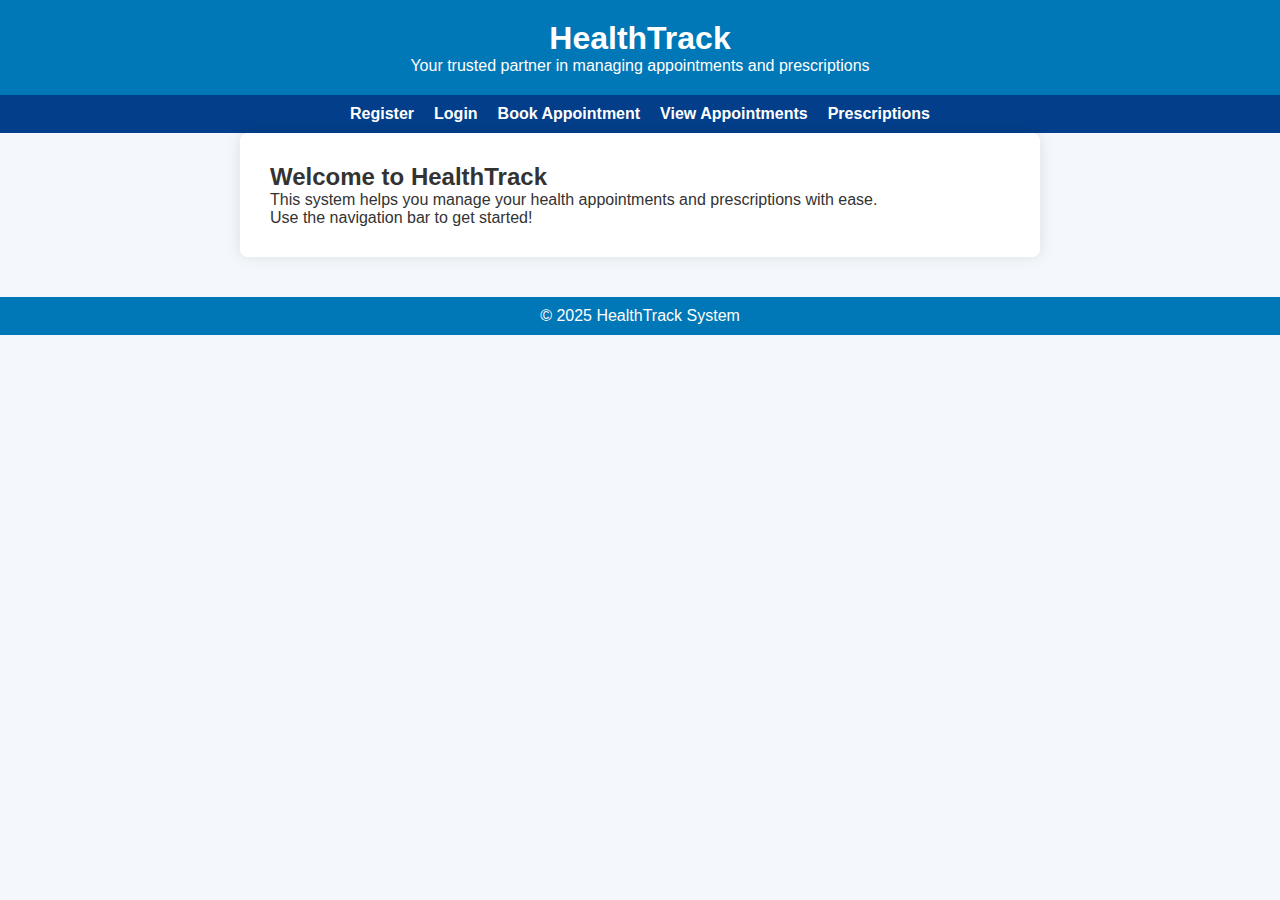
<file: index.html>
<!DOCTYPE html>
<html lang="en">
<head>
  <meta charset="UTF-8">
  <title>HealthTrack System</title>
  <link rel="stylesheet" href="style.css">
</head>
<body>

  <header>
    <h1>HealthTrack</h1>
    <p>Your trusted partner in managing appointments and prescriptions</p>
  </header>

  <nav>
    <a href="register.html">Register</a>
    <a href="login.html">Login</a>
    <a href="book.html">Book Appointment</a>
    <a href="appointments.html">View Appointments</a>
    <a href="prescriptions.html">Prescriptions</a>
  </nav>

  <main>
    <h2>Welcome to HealthTrack</h2>
    <p>This system helps you manage your health appointments and prescriptions with ease.</p>
    <p>Use the navigation bar to get started!</p>
  </main>

  <footer>
    &copy; 2025 HealthTrack System
  </footer>

</body>
</html>
</file>
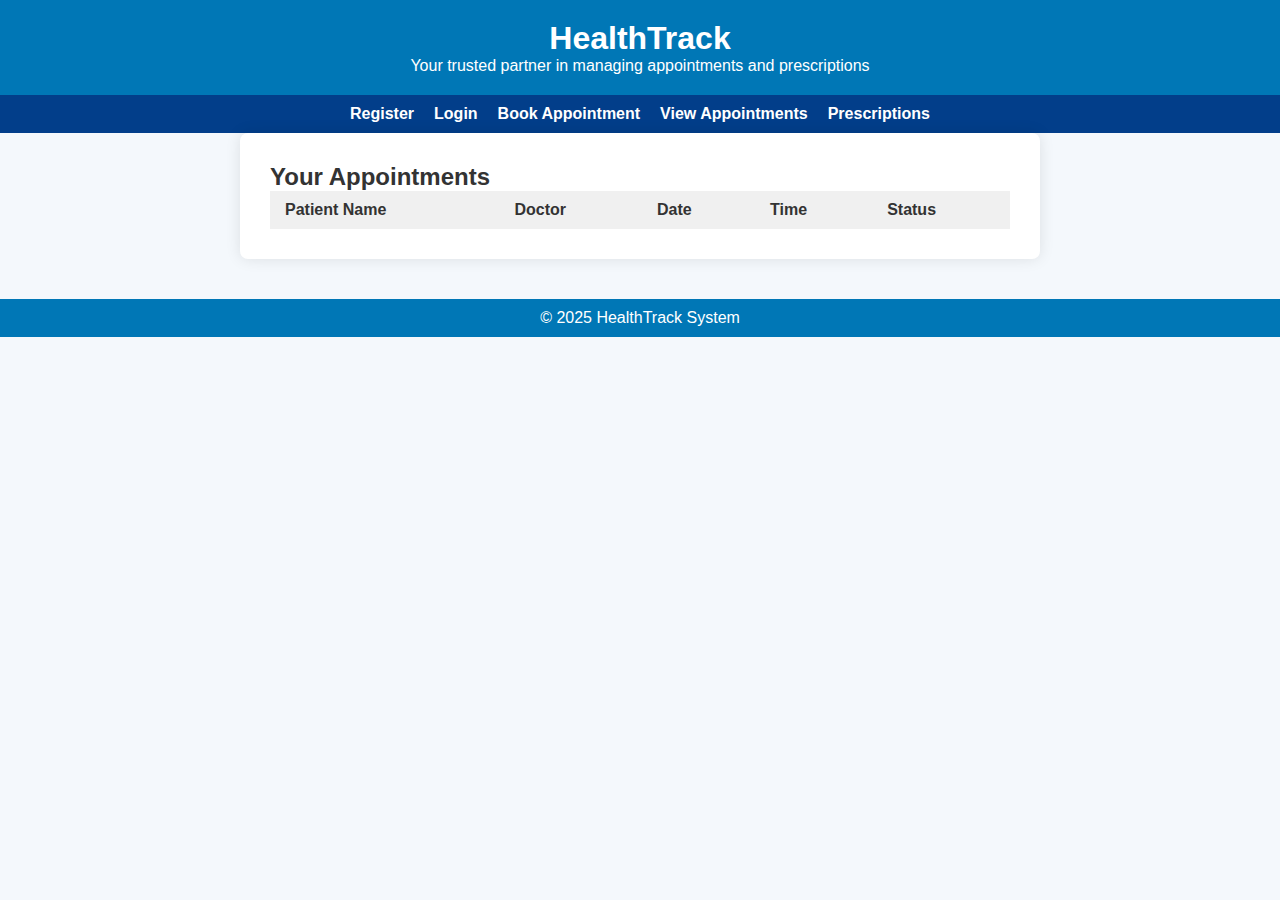
<file: appointments.html>
<!DOCTYPE html>
<html lang="en">
<head>
  <meta charset="UTF-8" />
  <meta name="viewport" content="width=device-width, initial-scale=1.0"/>
  <title>View Appointments | HealthTrack</title>
  <link rel="stylesheet" href="style.css" />
  <style>
    table {
      width: 100%;
      border-collapse: collapse;
    }
    th, td {
      padding: 10px 15px;
      text-align: left;
    }
    th {
      background-color: #f0f0f0;
    }
    tr:nth-child(even) {
      background-color: #f9f9f9;
    }
  </style>
</head>
<body>
  <header>
    <h1>HealthTrack</h1>
    <p>Your trusted partner in managing appointments and prescriptions</p>
  </header>
  <nav>
    <a href="register.html">Register</a>
    <a href="login.html">Login</a>
    <a href="book.html">Book Appointment</a>
    <a href="appointments.html">View Appointments</a>
    <a href="prescriptions.html">Prescriptions</a>
  </nav>
  <main>
    <section class="card">
      <h2>Your Appointments</h2>
      <table>
        <thead>
          <tr>
            <th>Patient Name</th>
            <th>Doctor</th>
            <th>Date</th>
            <th>Time</th>
            <th>Status</th>
          </tr>
        </thead>
        <tbody id="appointmentList">
          <!-- Appointments will be loaded here -->
        </tbody>
      </table>
    </section>
  </main>
  <footer>
    &copy; 2025 HealthTrack System
  </footer>

  <script>
    const appointments = JSON.parse(localStorage.getItem("appointments")) || [];
    const tbody = document.getElementById("appointmentList");

    appointments.forEach(app => {
      const row = document.createElement("tr");
      row.innerHTML = `
        <td>${app.name}</td>
        <td>${app.doctor}</td>
        <td>${app.date}</td>
        <td>${app.time}</td>
        <td>${app.status}</td>
      `;
      tbody.appendChild(row);
    });
  </script>
</body>
</html>
</file>
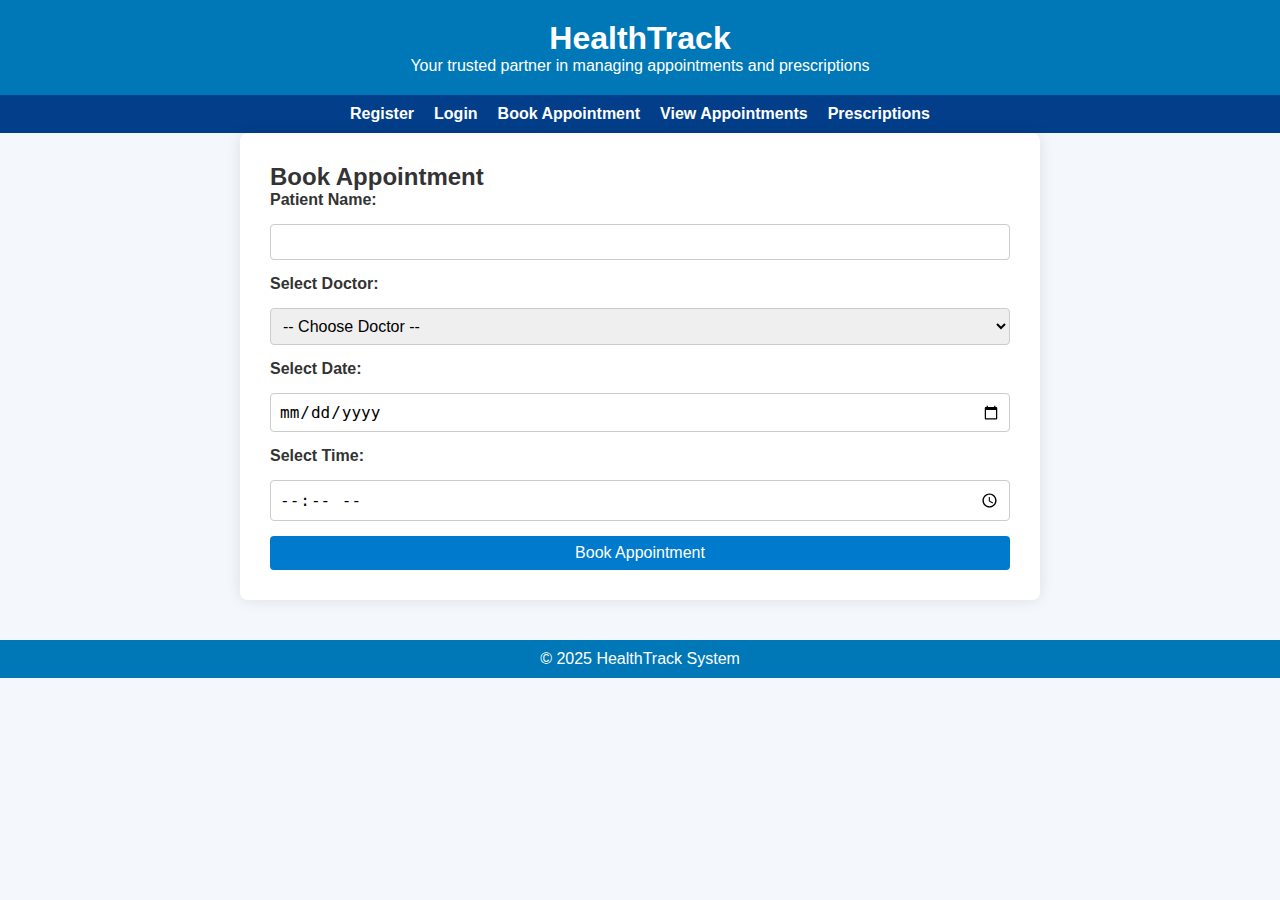
<file: book.html>
<!DOCTYPE html>
<html lang="en">
<head>
  <meta charset="UTF-8" />
  <meta name="viewport" content="width=device-width, initial-scale=1.0"/>
  <title>Book Appointment | HealthTrack</title>
  <link rel="stylesheet" href="style.css" />
  <style>
    form {
      display: flex;
      flex-direction: column;
      gap: 15px;
    }
    label {
      font-weight: bold;
    }
    input, select, button {
      padding: 8px;
      font-size: 1rem;
      border-radius: 4px;
      border: 1px solid #ccc;
    }
    button {
      background-color: #007acc;
      color: white;
      border: none;
      cursor: pointer;
    }
    button:hover {
      background-color: #005f99;
    }
  </style>
</head>
<body>
  <header>
    <h1>HealthTrack</h1>
    <p>Your trusted partner in managing appointments and prescriptions</p>
  </header>
  <nav>
    <a href="register.html">Register</a>
    <a href="login.html">Login</a>
    <a href="book.html">Book Appointment</a>
    <a href="appointments.html">View Appointments</a>
    <a href="prescriptions.html">Prescriptions</a>
  </nav>
  <main>
    <section class="card">
      <h2>Book Appointment</h2>
      <form id="appointmentForm">
        <label for="name">Patient Name:</label>
        <input type="text" id="name" required />

        <label for="doctor">Select Doctor:</label>
        <select id="doctor" required>
          <option value="">-- Choose Doctor --</option>
          <option>Dr. A. Sharma (Cardiologist)</option>
          <option>Dr. R. Mehta (Dermatologist)</option>
          <option>Dr. S. Rao (Pediatrician)</option>
        </select>

        <label for="date">Select Date:</label>
        <input type="date" id="date" required />

        <label for="time">Select Time:</label>
        <input type="time" id="time" required />

        <button type="submit">Book Appointment</button>
      </form>
    </section>
  </main>
  <footer>
    &copy; 2025 HealthTrack System
  </footer>

  <script>
    const form = document.getElementById("appointmentForm");
    form.addEventListener("submit", function(e) {
      e.preventDefault();
      const name = document.getElementById("name").value;
      const doctor = document.getElementById("doctor").value;
      const date = document.getElementById("date").value;
      const time = document.getElementById("time").value;

      const appointment = {
        name,
        doctor,
        date,
        time,
        status: "Confirmed"
      };

      let appointments = JSON.parse(localStorage.getItem("appointments")) || [];
      appointments.push(appointment);
      localStorage.setItem("appointments", JSON.stringify(appointments));

      alert("Appointment booked!");
      form.reset();
    });
  </script>
</body>
</html>
</file>
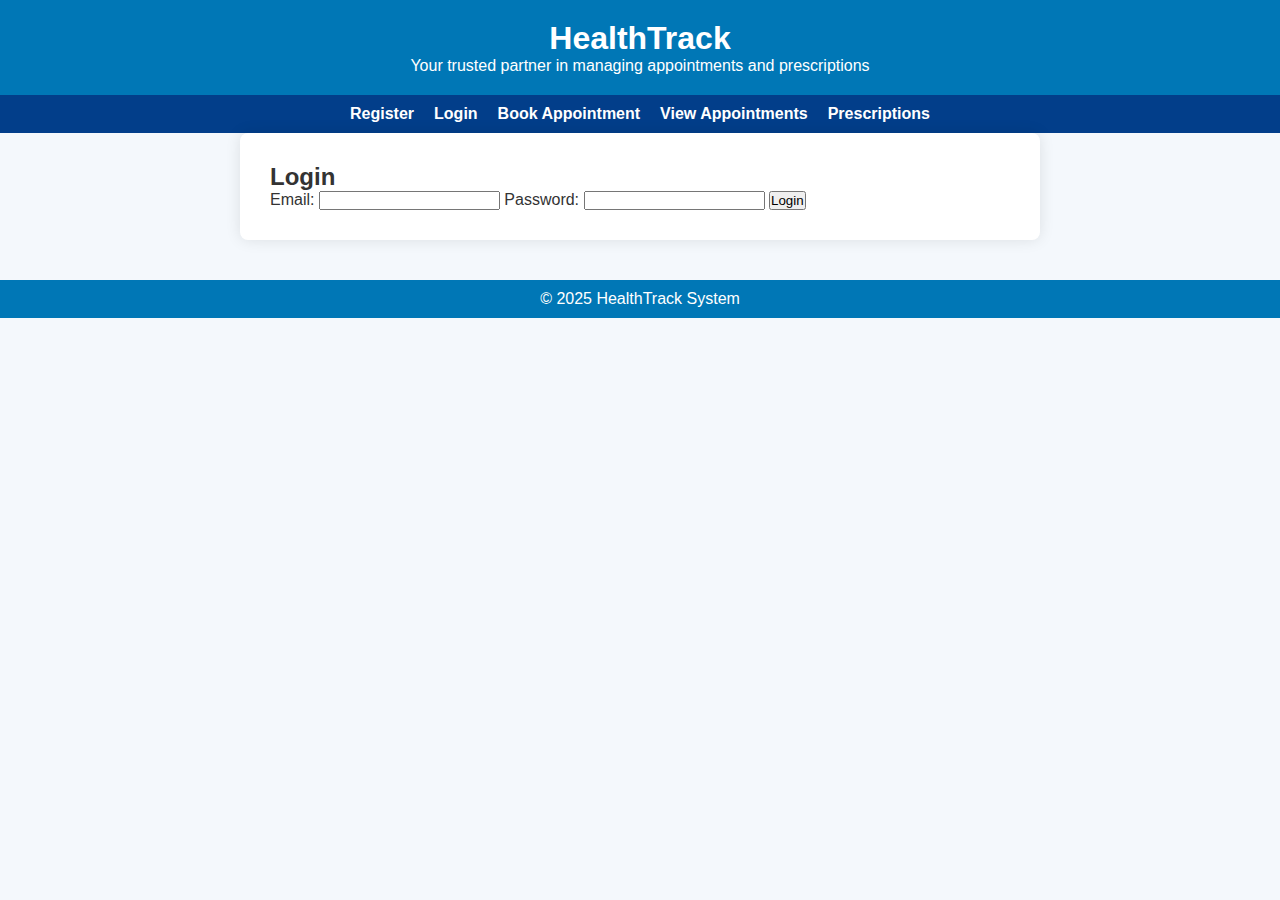
<file: login.html>
<!DOCTYPE html>
<html lang="en">
<head>
  <meta charset="UTF-8" />
  <meta name="viewport" content="width=device-width, initial-scale=1.0" />
  <title>Login | HealthTrack</title>
  <link rel="stylesheet" href="style.css" />
</head>
<body>
  <header>
    <h1>HealthTrack</h1>
    <p>Your trusted partner in managing appointments and prescriptions</p>
  </header>
  <nav>
    <a href="register.html">Register</a>
    <a href="login.html">Login</a>
    <a href="book.html">Book Appointment</a>
    <a href="appointments.html">View Appointments</a>
    <a href="prescriptions.html">Prescriptions</a>
  </nav>
  <main>
    <section class="card">
      <h2>Login</h2>
      <form>
        <label for="email">Email:</label>
        <input type="email" id="email" required />

        <label for="password">Password:</label>
        <input type="password" id="password" required />

        <button type="submit">Login</button>
      </form>
    </section>
  </main>
  <footer>
    &copy; 2025 HealthTrack System
  </footer>
</body>
</html>
</file>
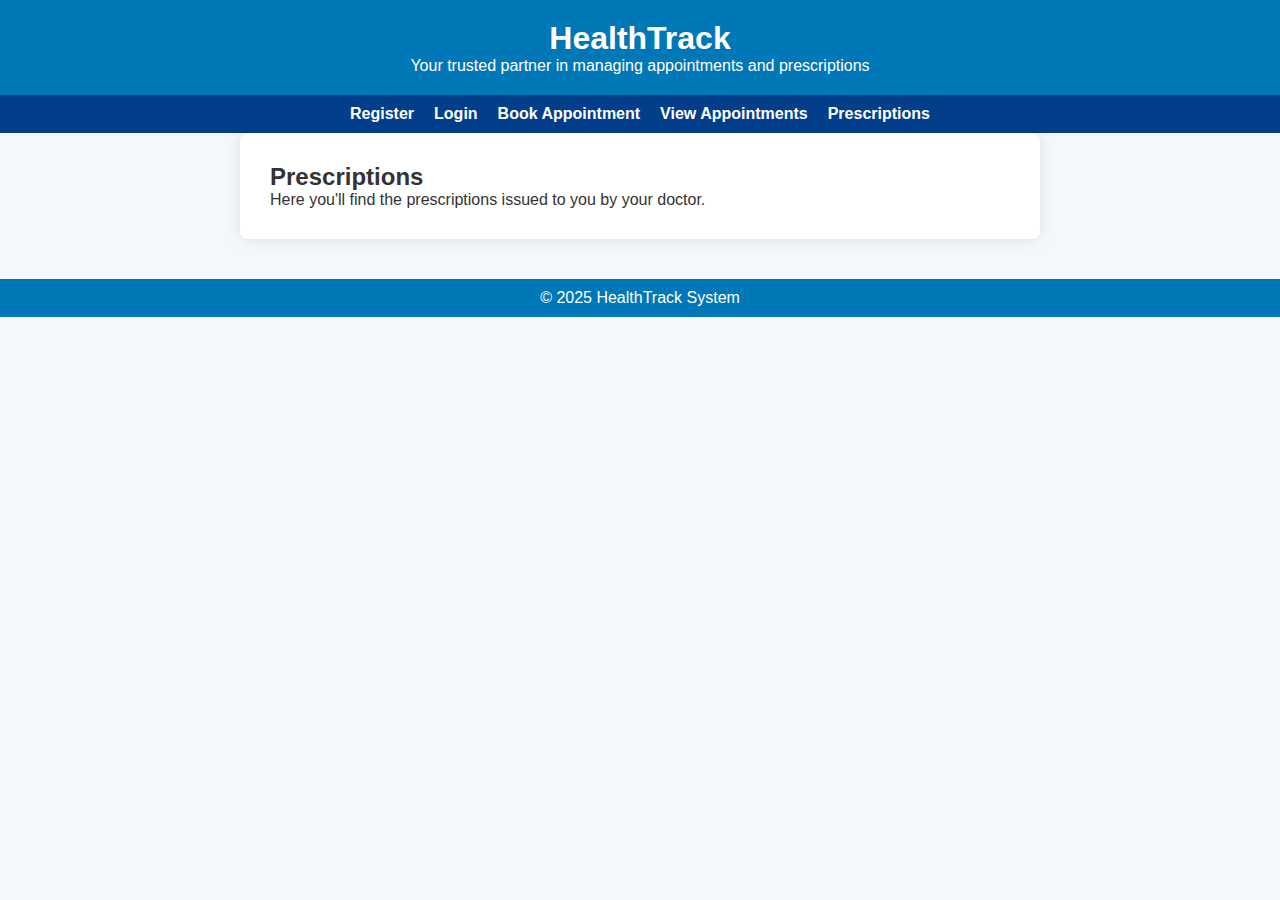
<file: prescriptions.html>
<!DOCTYPE html>
<html lang="en">
<head>
  <meta charset="UTF-8" />
  <title>Prescriptions | HealthTrack</title>
  <link rel="stylesheet" href="style.css" />
</head>
<body>

  <header>
    <h1>HealthTrack</h1>
    <p>Your trusted partner in managing appointments and prescriptions</p>
  </header>

  <nav>
    <a href="register.html">Register</a>
    <a href="login.html">Login</a>
    <a href="book.html">Book Appointment</a>
    <a href="appointments.html">View Appointments</a>
    <a href="prescriptions.html">Prescriptions</a>
  </nav>

  <main>
    <div class="card">
      <h2>Prescriptions</h2>
      <p>Here you'll find the prescriptions issued to you by your doctor.</p>
    </div>
  </main>

  <footer>
    &copy; 2025 HealthTrack System
  </footer>

</body>
</html>
</file>
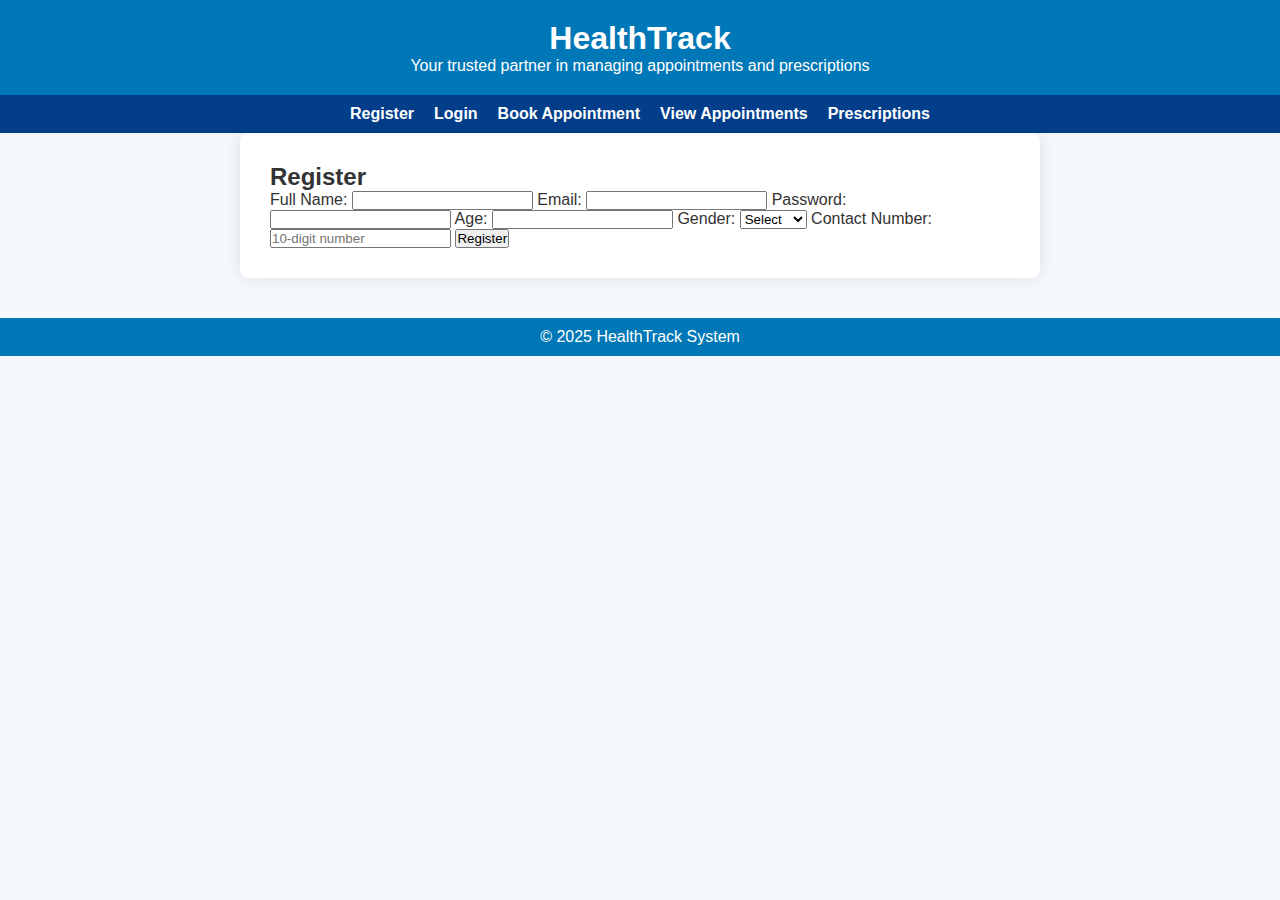
<file: register.html>
<!DOCTYPE html>
<html lang="en">
<head>
  <meta charset="UTF-8" />
  <meta name="viewport" content="width=device-width, initial-scale=1.0" />
  <title>Register | HealthTrack</title>
  <link rel="stylesheet" href="style.css" />
</head>
<body>
  <header>
    <h1>HealthTrack</h1>
    <p>Your trusted partner in managing appointments and prescriptions</p>
  </header>
  <nav>
    <a href="register.html">Register</a>
    <a href="login.html">Login</a>
    <a href="book.html">Book Appointment</a>
    <a href="appointments.html">View Appointments</a>
    <a href="prescriptions.html">Prescriptions</a>
  </nav>
  <main>
    <section class="card">
      <h2>Register</h2>
      <form>
        <label for="name">Full Name:</label>
        <input type="text" id="name" required />

        <label for="email">Email:</label>
        <input type="email" id="email" required />

        <label for="password">Password:</label>
        <input type="password" id="password" required />

        <label for="age">Age:</label>
        <input type="number" id="age" required min="1" />

        <label for="gender">Gender:</label>
        <select id="gender" required>
          <option value="">Select</option>
          <option>Male</option>
          <option>Female</option>
          <option>Other</option>
        </select>

        <label for="contact">Contact Number:</label>
        <input type="tel" id="contact" required pattern="[0-9]{10}" placeholder="10-digit number" />

        <button type="submit">Register</button>
      </form>
    </section>
  </main>
  <footer>
    &copy; 2025 HealthTrack System
  </footer>
</body>
</html>
</file>
<file: style.css>
/* Reset some defaults */
* {
  margin: 0;
  padding: 0;
  box-sizing: border-box;
}

body {
  font-family: 'Segoe UI', sans-serif;
  background-color: #f4f8fc;
  color: #333;
  padding: 0;
  margin: 0;
}

header {
  background-color: #0077b6;
  color: white;
  padding: 20px;
  text-align: center;
}

nav {
  background-color: #023e8a;
  padding: 10px;
  display: flex;
  justify-content: center;
  gap: 20px;
  flex-wrap: wrap;
}

nav a {
  color: white;
  text-decoration: none;
  font-weight: bold;
}

nav a:hover {
  text-decoration: underline;
  color: #ffdd00;
}

main {
  padding: 30px;
  max-width: 800px;
  margin: auto;
  background-color: white;
  border-radius: 8px;
  box-shadow: 0 0 15px rgba(0, 0, 0, 0.1);
}

footer {
  background-color: #0077b6;
  color: white;
  text-align: center;
  padding: 10px;
  margin-top: 40px;
  position: relative;
  bottom: 0;
  width: 100%;
}

/* Responsive Design */
@media (max-width: 600px) {
  nav {
    flex-direction: column;
    align-items: center;
  }
}
</file>
